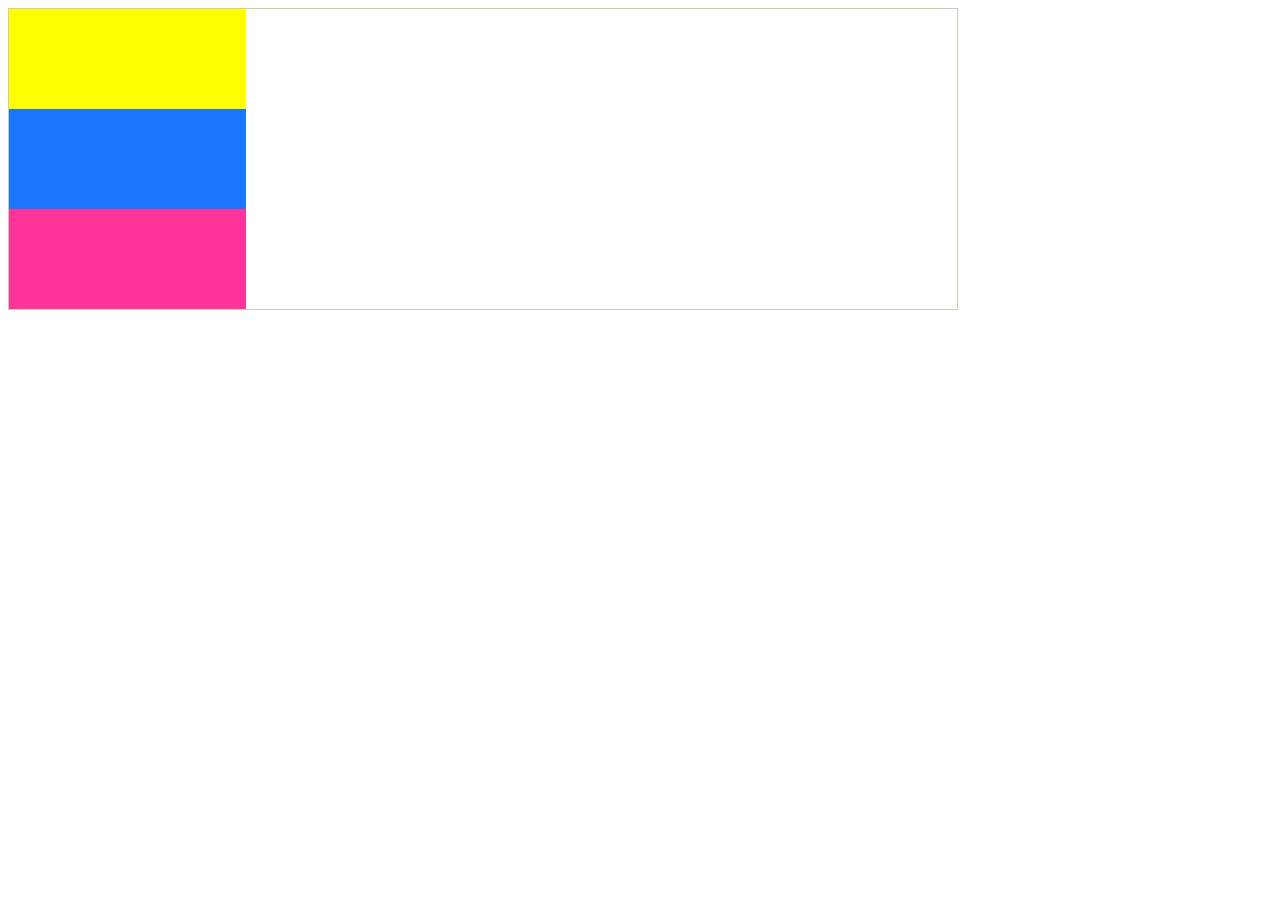
<file: index.html>
<!DOCTYPE html>
<html>
	<head>
		<meta charset="UTF-8">
		<link rel="stylesheet" type="text/css" href="main.css">
		<title>Floating</title>
	</head>
	<body>
	<div class="padre">
		<div class="one"></div>
		<div class="two"></div>
		<div class="tres"></div>
	</div>

	</body>
</html>
</file>
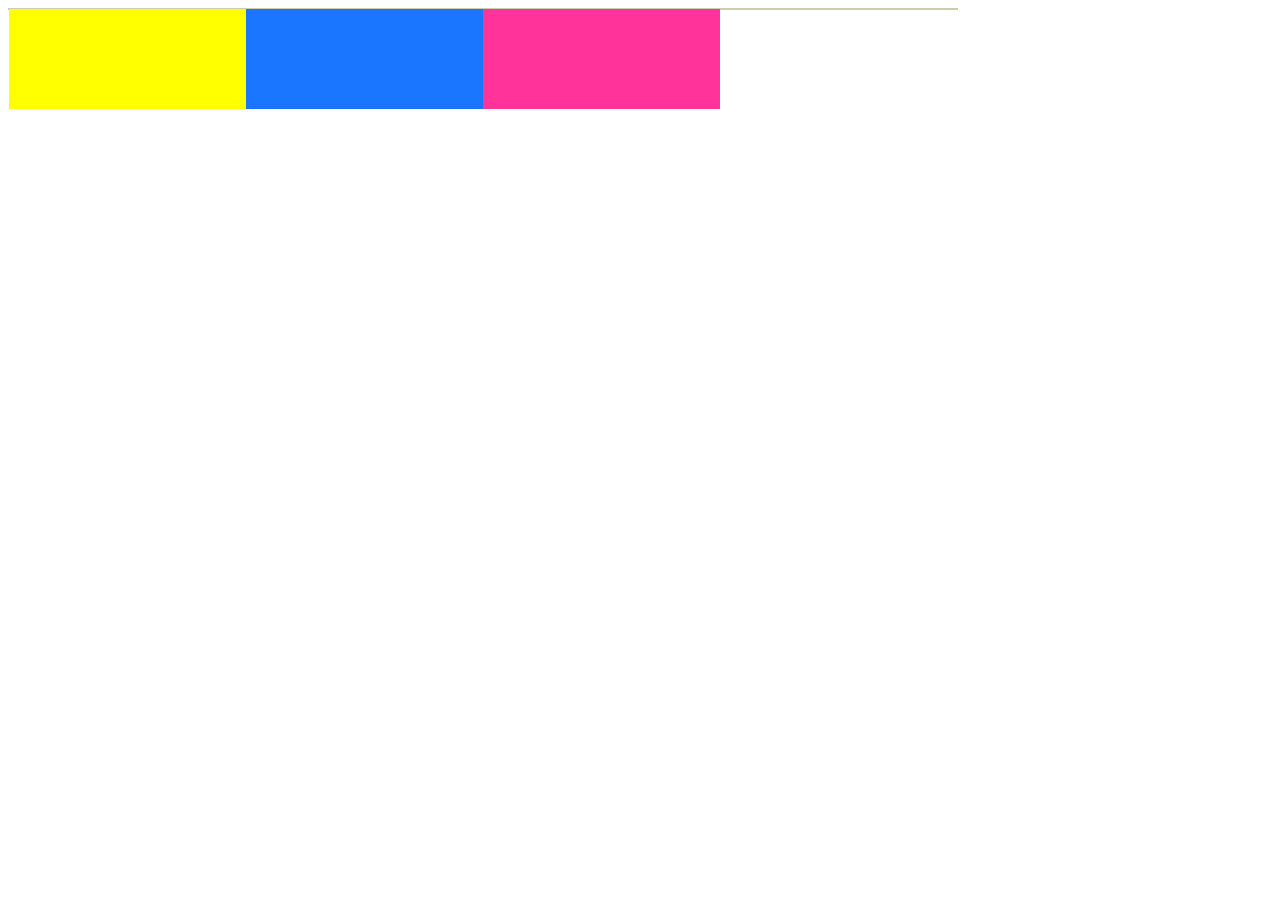
<file: index1.html>
<!DOCTYPE html>
<html>
	<head>
		<meta charset="UTF-8">
		<link rel="stylesheet" type="text/css" href="main1.css">
		<title>Floating</title>
	</head>
	<body>
	<div class="padre">
		<div class="one"></div>
		<div class="two"></div>
		<div class="tres"></div>
	</div>

	</body>
</html>
</file>
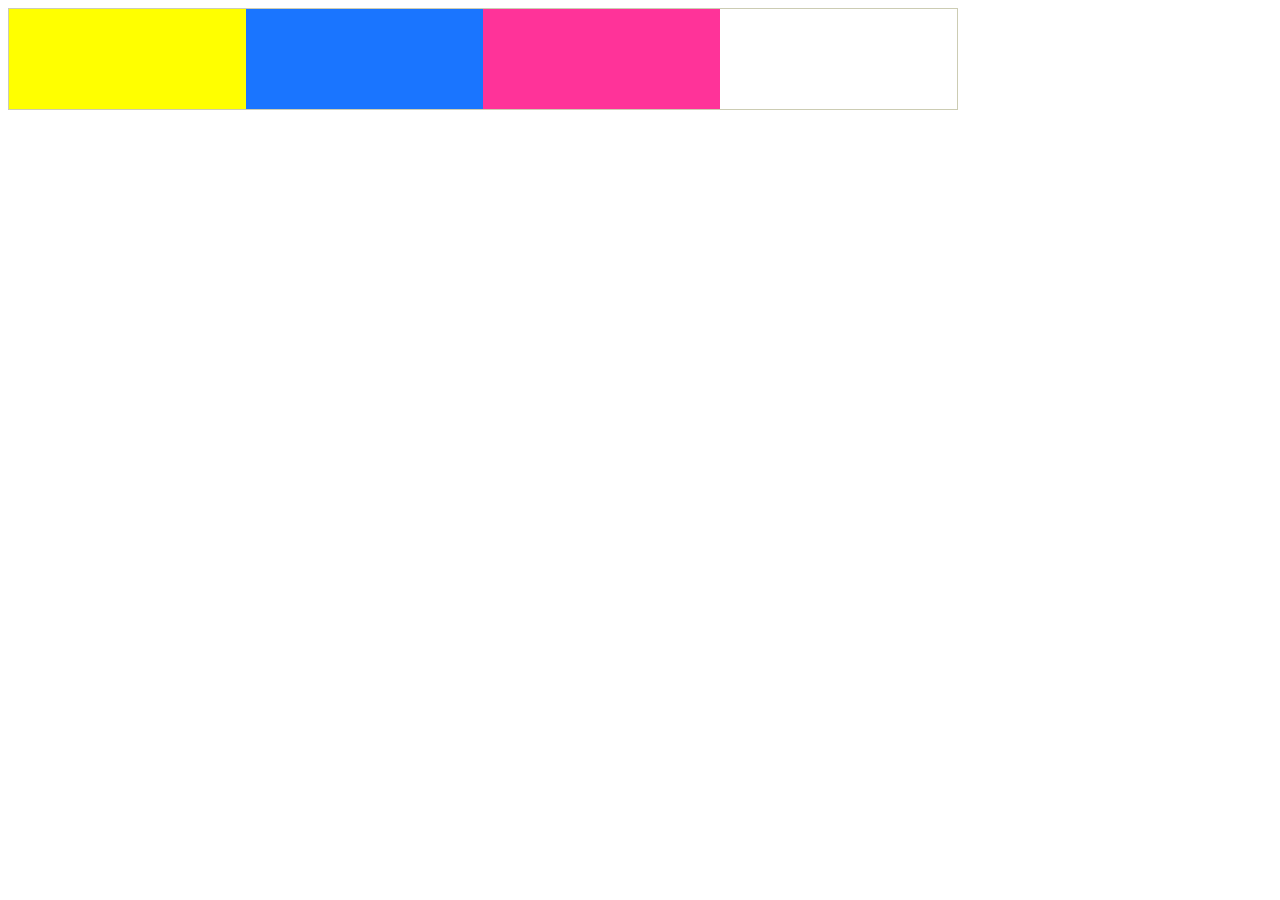
<file: index2.html>
<!DOCTYPE html>
<html>
	<head>
		<meta charset="UTF-8">
		<link rel="stylesheet" type="text/css" href="main2.css">
		<title>Floating</title>
	</head>
	<body>
	<div class="padre clearfix" >
		<div class="one"></div>
		<div class="two"></div>
		<div class="tres"></div>
	</div>

	</body>
</html>
</file>
<file: main.css>
.padre{
	border: 1px solid #ccccb3;
	width: 75%;
}
.one{
	background-color: yellow;
}
.two{
	background-color: #1a75ff;
}
.tres{
	background-color: #ff3399;	
}
.one, .two, .tres{
	width: 25%;
	height: 100px;
}
</file>
<file: main1.css>
.padre{
	border: 1px solid #ccccb3;
	width: 75%;
}
.one{
	background-color: yellow;
}
.two{
	background-color: #1a75ff;
}
.tres{
	background-color: #ff3399;	
}
.one, .two, .tres{
    width: 25%;
	height: 100px;
	float: left;
}
</file>
<file: main2.css>
.padre{
	border: 1px solid #ccccb3;
	width: 75%;
}
.one{
	background-color: yellow;
}
.two{
	background-color: #1a75ff;
}
.tres{
	background-color: #ff3399;	
}
.one, .two, .tres{
    width: 25%;
	height: 100px;
	float: left;
}
.clearfix:before, .clearfix:after{
    content: " ";
    display: table;
}
.clearfix:after{
	clear: both;
}
</file>
